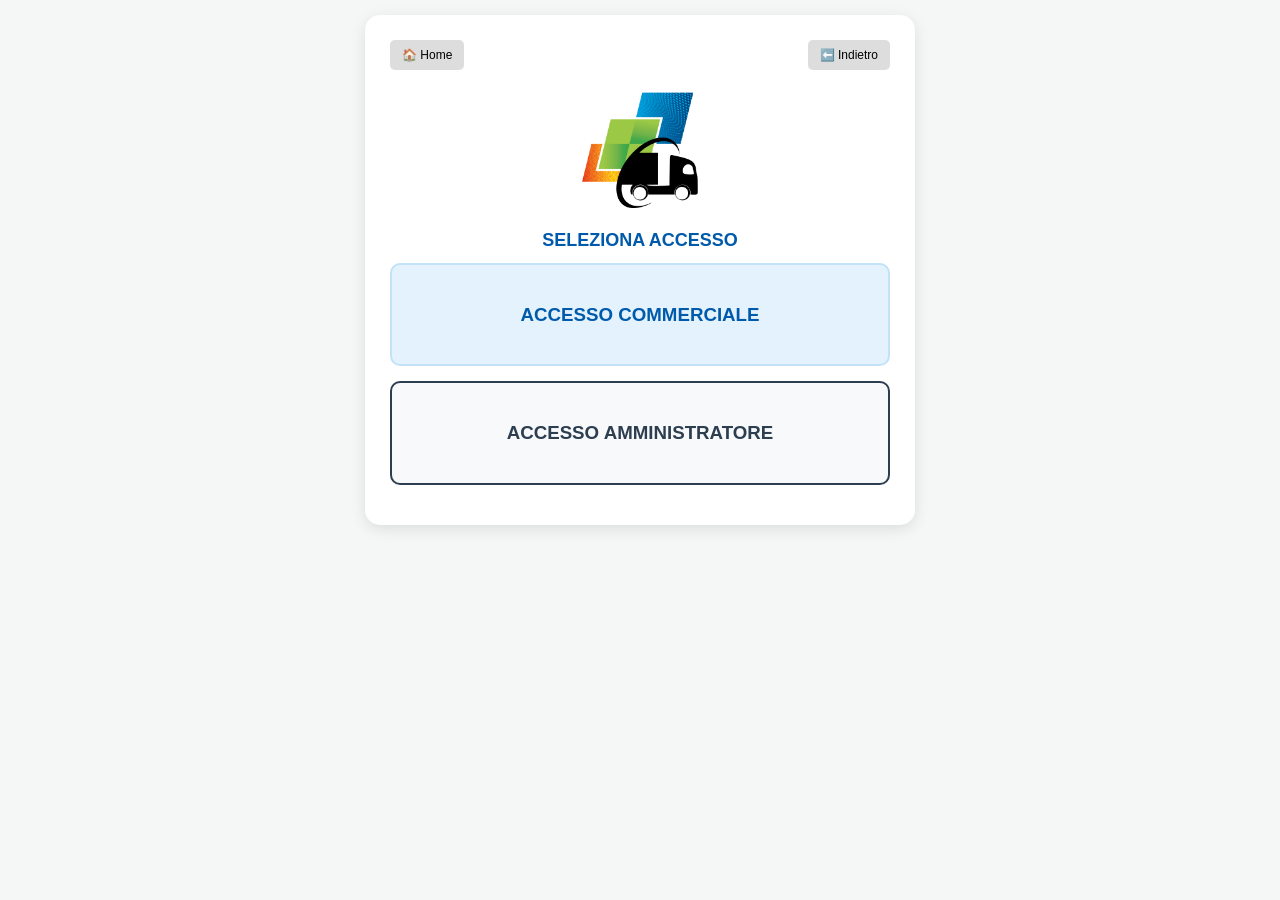
<file: App_Calcolo_Trasporti/index.html>
<!DOCTYPE html>
<html lang="it">
<head>
    <meta charset="UTF-8">
    <meta name="viewport" content="width=device-width, initial-scale=1.0">
    <title>Pannelli Termici - Trasporti</title>
    <style>
        :root { 
            --blue: #005aab; 
            --light-blue: #e3f2fd; 
            --hover-blue: #bbdefb; 
            --gray: #f4f7f6; 
            --admin: #2c3e50; 
        }
        
        body { font-family: 'Segoe UI', sans-serif; background: var(--gray); margin: 0; padding: 15px; -webkit-tap-highlight-color: transparent; }
        .container { max-width: 500px; margin: 0 auto; background: white; padding: 25px; border-radius: 15px; box-shadow: 0 4px 15px rgba(0,0,0,0.1); }
        
        .header { text-align: center; margin-bottom: 20px; }
        .header img { max-width: 100%; height: auto; max-height: 120px; display: block; margin: 0 auto; }

        h1 { font-size: 18px; color: var(--blue); text-transform: uppercase; text-align: center; }
        .step { display: none; }
        .step.active { display: block; }
        .nav-bar { display: flex; justify-content: space-between; margin-bottom: 20px; }
        
        .btn-small { background: #ddd; border: none; padding: 8px 12px; border-radius: 5px; cursor: pointer; font-size: 12px; }
        
        .card { 
            background-color: var(--light-blue); 
            border: 2px solid #c2e3f7; 
            padding: 20px; 
            border-radius: 10px; 
            cursor: pointer; 
            text-align: center; 
            margin-bottom: 15px; 
            transition: all 0.2s ease; 
            color: var(--blue);
        }
        .card:hover { background-color: var(--hover-blue); transform: translateY(-2px); }
        .card.admin-card { border-color: var(--admin); color: var(--admin); background-color: #f8f9fa; }

        .btn-main { background: var(--blue); color: white; border: none; padding: 15px; border-radius: 8px; cursor: pointer; font-size: 16px; width: 100%; font-weight: bold; }
        .btn-print { background: #27ae60; margin-top: 10px; }
        
        input, select { width: 100%; padding: 12px; border: 1px solid #ccc; border-radius: 8px; box-sizing: border-box; font-size: 16px; margin-bottom: 10px; }
        .suggestions { position: absolute; width: 100%; background: white; border: 1px solid #ccc; max-height: 200px; overflow-y: auto; z-index: 10; display: none; box-shadow: 0 4px 10px rgba(0,0,0,0.1); }
        .suggestions div { padding: 12px; cursor: pointer; border-bottom: 1px solid #eee; }
        .tag { display: inline-block; background: var(--blue); color: white; padding: 5px 10px; border-radius: 5px; margin: 5px 5px 0 0; font-size: 13px; }
        
        .result { background: #eef9ff; padding: 20px; border-radius: 10px; border-left: 5px solid var(--blue); margin-top: 20px; line-height: 1.5; }
        .price-box { display: flex; justify-content: space-between; align-items: center; margin-top: 10px; padding: 12px; background: white; border-radius: 8px; border: 1px solid #ddd; }

        @media print {
            .nav-bar, .btn-main, .btn-small, .btn-print, .search-box { display: none !important; }
            .container { box-shadow: none; border: none; width: 100%; }
        }
    </style>
</head>
<body>

<div class="container">
    <div class="nav-bar">
        <button class="btn-small" onclick="location.reload()">🏠 Home</button>
        <button class="btn-small" onclick="indietro()">⬅️ Indietro</button>
    </div>

    <div class="header">
        <img src="logo-icon.png" alt="Logo">
    </div>

    <div id="stepHome" class="step active">
        <h1>Seleziona Accesso</h1>
        <div class="card" onclick="setRuolo('commerciale')"><h3>ACCESSO COMMERCIALE</h3></div>
        <div class="card admin-card" onclick="mostraLogin()"><h3>ACCESSO AMMINISTRATORE</h3></div>
    </div>

    <div id="stepLogin" class="step">
        <h1>Login Amministratore</h1>
        <input type="password" id="passAdmin" placeholder="Inserisci Password">
        <button class="btn-main" onclick="verificaLogin()" style="background:var(--admin)">Accedi</button>
    </div>

    <div id="step1" class="step">
        <h1>Tipo di Carico</h1>
        <div class="card" onclick="setTipo('completo')"><h3>CARICO COMPLETO</h3></div>
        <div class="card" onclick="setTipo('parziale')"><h3>CARICO PARZIALE</h3></div>
    </div>

    <div id="stepMetri" class="step">
        <h1>Lunghezza Merce</h1>
        <select id="metri">
            <option value="3">3 Metri (50%)</option>
            <option value="4">4 Metri (57%)</option>
            <option value="5">5 Metri (64%)</option>
            <option value="6">6 Metri (71%)</option>
            <option value="7">7 Metri (78%)</option>
            <option value="8">8 Metri (85%)</option>
            <option value="9">9 Metri (92%)</option>
            <option value="10">10 Metri (99%)</option>
        </select>
        <button class="btn-main" onclick="vaiAScarico()" style="margin-top:20px;">Avanti</button>
    </div>

    <div id="stepScarico" class="step">
        <h1>Destinazione</h1>
        <div class="card" onclick="setScarico('singolo')"><h3>SCARICO SINGOLO</h3></div>
        <div class="card" onclick="setScarico('multiplo')"><h3>SCARICO MULTIPLO</h3></div>
    </div>

    <div id="stepConfig" class="step">
        <h1 id="configTitle">Seleziona Province</h1>
        <div class="search-box" style="position:relative;">
            <input type="text" id="cerca" placeholder="Cerca Provincia..." oninput="cercaProv(this.value)">
            <div id="suggerimenti" class="suggestions"></div>
        </div>
        <div id="listaSelezionate" style="margin: 15px 0;"></div>
        <button class="btn-main" onclick="calcola()">Calcola Preventivo</button>
    </div>

    <div id="stepResult" class="step">
        <div id="dettaglio" class="result"></div>
        <button class="btn-main btn-print" onclick="window.print()">📄 SALVA / STAMPA PDF</button>
        <button class="btn-main" style="margin-top:15px; background:#666;" onclick="location.reload()">Nuovo Calcolo</button>
    </div>
</div>

<script>
const db = [
    {n: "Aosta", pv: "AO", b: 1075, t: 0, lat: 45.734, lon: 7.321},
    {n: "Alessandria", pv: "AL", b: 730, t: 915, lat: 44.912, lon: 8.615},
    {n: "Novara", pv: "NO", b: 770, t: 860, lat: 45.446, lon: 8.620},
    {n: "Asti", pv: "AT", b: 840, t: 920, lat: 44.901, lon: 8.207},
    {n: "Vercelli", pv: "VC", b: 800, t: 880, lat: 45.323, lon: 8.415},
    {n: "Biella", pv: "BI", b: 850, t: 935, lat: 45.563, lon: 8.057},
    {n: "Torino", pv: "TO", b: 925, t: 1005, lat: 45.070, lon: 7.686},
    {n: "Cuneo", pv: "CN", b: 980, t: 1060, lat: 44.389, lon: 7.547},
    {n: "Mantova", pv: "MN", b: 640, t: 715, lat: 45.156, lon: 10.791},
    {n: "Cremona", pv: "CR", b: 665, t: 750, lat: 45.133, lon: 10.022},
    {n: "Brescia", pv: "BS", b: 720, t: 790, lat: 45.541, lon: 10.211},
    {n: "Pavia", pv: "PV", b: 750, t: 815, lat: 45.184, lon: 9.158},
    {n: "Milano", pv: "MI", b: 750, t: 840, lat: 45.464, lon: 9.189},
    {n: "Monza-Brianza", pv: "MB", b: 750, t: 840, lat: 45.584, lon: 9.273},
    {n: "Bergamo", pv: "BG", b: 750, t: 820, lat: 45.698, lon: 9.677},
    {n: "Lecco", pv: "LC", b: 840, t: 975, lat: 45.856, lon: 9.397},
    {n: "Como", pv: "CO", b: 840, t: 895, lat: 45.808, lon: 9.085},
    {n: "Varese", pv: "VA", b: 885, t: 955, lat: 45.817, lon: 8.826},
    {n: "Sondrio", pv: "SO", b: 960, t: 1060, lat: 46.170, lon: 9.871},
    {n: "Trento", pv: "TN", b: 850, t: 845, lat: 46.074, lon: 11.121},
    {n: "Bolzano", pv: "BZ", b: 960, t: 1060, lat: 46.498, lon: 11.354},
    {n: "Pordenone", pv: "PN", b: 790, t: 1025, lat: 45.962, lon: 12.656},
    {n: "Udine", pv: "UD", b: 800, t: 1000, lat: 46.071, lon: 13.237},
    {n: "Gorizia", pv: "GO", b: 895, t: 1005, lat: 45.940, lon: 13.621},
    {n: "Trieste", pv: "TS", b: 895, t: 975, lat: 45.649, lon: 13.776},
    {n: "Rovigo", pv: "RO", b: 580, t: 640, lat: 45.070, lon: 11.790},
    {n: "Padova", pv: "PD", b: 615, t: 695, lat: 45.406, lon: 11.876},
    {n: "Verona", pv: "VR", b: 675, t: 705, lat: 45.438, lon: 10.991},
    {n: "Vicenza", pv: "VI", b: 700, t: 790, lat: 45.547, lon: 11.546},
    {n: "Venezia", pv: "VE", b: 655, t: 730, lat: 45.440, lon: 12.315},
    {n: "Treviso", pv: "TV", b: 685, t: 765, lat: 45.666, lon: 12.245},
    {n: "Belluno", pv: "BL", b: 780, t: 865, lat: 46.142, lon: 12.216},
    {n: "La Spezia", pv: "SP", b: 800, t: 935, lat: 44.110, lon: 9.844},
    {n: "Genova", pv: "GE", b: 900, t: 1005, lat: 44.405, lon: 8.946},
    {n: "Savona", pv: "SV", b: 950, t: 1120, lat: 44.307, lon: 8.481},
    {n: "Imperia", pv: "IM", b: 1000, t: 1035, lat: 43.886, lon: 8.041},
    {n: "Rimini", pv: "RN", b: 460, t: 550, lat: 44.057, lon: 12.568},
    {n: "Forli", pv: "FO", b: 480, t: 540, lat: 44.222, lon: 12.040},
    {n: "Ravenna", pv: "RA", b: 480, t: 540, lat: 44.418, lon: 12.203},
    {n: "Ferrara", pv: "FE", b: 530, t: 595, lat: 44.838, lon: 11.619},
    {n: "Bologna", pv: "BO", b: 572, t: 615, lat: 44.494, lon: 11.342},
    {n: "Modena", pv: "MO", b: 540, t: 615, lat: 44.647, lon: 10.925},
    {n: "Reggio Emilia", pv: "RE", b: 615, t: 680, lat: 44.698, lon: 10.631},
    {n: "Parma", pv: "PR", b: 600, t: 695, lat: 44.801, lon: 10.327},
    {n: "Piacenza", pv: "PC", b: 685, t: 750, lat: 45.052, lon: 9.693},
    {n: "Arezzo", pv: "AR", b: 515, t: 570, lat: 43.463, lon: 11.878},
    {n: "Siena", pv: "SI", b: 565, t: 620, lat: 43.318, lon: 11.332},
    {n: "Firenze", pv: "FI", b: 610, t: 680, lat: 43.769, lon: 11.255},
    {n: "Grosseto", pv: "GR", b: 595, t: 640, lat: 42.763, lon: 11.111},
    {n: "Prato", pv: "PO", b: 655, t: 0, lat: 43.877, lon: 11.102},
    {n: "Pistoia", pv: "PT", b: 720, t: 835, lat: 43.933, lon: 10.916},
    {n: "Lucca", pv: "LU", b: 760, t: 845, lat: 43.842, lon: 10.502},
    {n: "Pisa", pv: "PI", b: 720, t: 845, lat: 43.708, lon: 10.403},
    {n: "Livorno", pv: "LI", b: 665, t: 750, lat: 43.548, lon: 10.310},
    {n: "Massa", pv: "MS", b: 790, t: 0, lat: 44.035, lon: 10.144},
    {n: "Pesaro", pv: "PS", b: 460, t: 530, lat: 43.912, lon: 12.913},
    {n: "Ancona", pv: "AN", b: 360, t: 440, lat: 43.615, lon: 13.518},
    {n: "Macerata", pv: "MC", b: 335, t: 385, lat: 43.300, lon: 13.453},
    {n: "Fermo", pv: "FM", b: 300, t: 375, lat: 43.161, lon: 13.718},
    {n: "Ascoli Piceno", pv: "AP", b: 285, t: 360, lat: 42.853, lon: 13.576},
    {n: "Terni", pv: "TR", b: 450, t: 645, lat: 42.563, lon: 12.641},
    {n: "Perugia", pv: "PG", b: 450, t: 495, lat: 43.110, lon: 12.390},
    {n: "Rieti", pv: "RI", b: 500, t: 550, lat: 42.404, lon: 12.859},
    {n: "Roma", pv: "RM", b: 530, t: 605, lat: 41.890, lon: 12.496},
    {n: "Latina", pv: "LT", b: 595, t: 595, lat: 41.467, lon: 12.903},
    {n: "Frosinone", pv: "FR", b: 540, t: 585, lat: 41.639, lon: 13.341},
    {n: "Teramo", pv: "TE", b: 190, t: 260, lat: 42.658, lon: 13.704},
    {n: "Pescara", pv: "PE", b: 260, t: 400, lat: 42.461, lon: 14.214},
    {n: "Chieti", pv: "CH", b: 310, t: 395, lat: 42.351, lon: 14.167},
    {n: "L’Aquila", pv: "AQ", b: 310, t: 385, lat: 42.348, lon: 13.397},
    {n: "Campobasso", pv: "CB", b: 535, t: 640, lat: 41.560, lon: 14.662},
    {n: "Benevento", pv: "BN", b: 670, t: 745, lat: 41.130, lon: 14.777},
    {n: "Caserta", pv: "CE", b: 655, t: 730, lat: 41.073, lon: 14.331},
    {n: "Napoli", pv: "NA", b: 720, t: 855, lat: 40.851, lon: 14.268},
    {n: "Salerno", pv: "SA", b: 850, t: 885, lat: 40.677, lon: 14.765},
    {n: "Foggia", pv: "FG", b: 550, t: 630, lat: 41.462, lon: 15.544},
    {n: "Bari", pv: "BA", b: 720, t: 690, lat: 41.117, lon: 16.871},
    {n: "Taranto", pv: "TA", b: 820, t: 850, lat: 40.464, lon: 17.247},
    {n: "Brindisi", pv: "BR", b: 850, t: 1080, lat: 40.632, lon: 17.936},
    {n: "Lecce", pv: "LE", b: 900, t: 1045, lat: 40.351, lon: 18.174}
];


const SEDE = { lat: 42.6710, lon: 14.0150 }; 
let state = { ruolo: '', tipo: '', metri: 0, scarico: '', province: [] };

function setRuolo(r) { state.ruolo = r; mostra('step1'); }
function mostraLogin() { mostra('stepLogin'); }
function verificaLogin() {
    if(document.getElementById('passAdmin').value === '2026') {
        state.ruolo = 'amministratore';
        mostra('step1');
    } else { alert("Password Errata"); }
}

function setTipo(t) { state.tipo = t; mostra(t === 'parziale' ? 'stepMetri' : 'stepScarico'); }
function vaiAScarico() { state.metri = document.getElementById('metri').value; mostra('stepScarico'); }
function setScarico(s) { 
    state.scarico = s; 
    document.getElementById('configTitle').innerText = s === 'singolo' ? 'Destinazione' : 'Ordine di Scarico'; 
    mostra('stepConfig'); 
}

function cercaProv(v) {
    const sug = document.getElementById('suggerimenti');
    if(!v) { sug.style.display='none'; return; }
    const filtrate = db.filter(p => p.n.toLowerCase().includes(v.toLowerCase()));
    sug.innerHTML = filtrate.map(p => `<div onclick="seleziona('${p.n}')">${p.n}</div>`).join('');
    sug.style.display = 'block';
}

function seleziona(nome) {
    const p = db.find(x => x.n === nome);
    if(state.scarico === 'singolo') {
        state.province = [p];
    } else {
        if(!state.province.find(x => x.n === nome)) state.province.push(p);
    }
    document.getElementById('suggerimenti').style.display = 'none';
    document.getElementById('cerca').value = '';
    document.getElementById('listaSelezionate').innerHTML = state.province.map(x => `<span class="tag">${x.n}</span>`).join('');
}

async function getKm(provinceList) {
    let coords = `${SEDE.lon},${SEDE.lat}`;
    provinceList.forEach(p => coords += `;${p.lon},${p.lat}`);
    try {
        const res = await fetch(`https://router.project-osrm.org/route/v1/driving/${coords}?overview=false`);
        const data = await res.json();
        return data.routes[0].distance / 1000;
    } catch { return 0; }
}

function getCoeff(m) {
    const map = { "3": 0.50, "4": 0.57, "5": 0.64, "6": 0.71, "7": 0.78, "8": 0.85, "9": 0.92, "10": 0.99 };
    return map[m] || 1;
}

async function calcola() {
    if (state.province.length === 0) return alert("Seleziona una provincia");
    document.getElementById('dettaglio').innerHTML = "Calcolo in corso...";
    mostra('stepResult');

    const kmReali = await getKm(state.province);
    const kmMaggiorati = kmReali * 1.05;
    const numScarichiExtra = state.province.length - 1;
    
    // Identifichiamo l'ultima destinazione (la finale)
    const ultimaProv = state.province[state.province.length - 1];

    let costoBosica = 0;
    let costoTauro = 0;

    if (state.tipo === 'parziale') {
        const coeff = getCoeff(document.getElementById('metri').value);
        
        // Per i parziali usiamo il prezzo del completo come base
        // Per scarico singolo: prima provincia, per multiplo: ultima provincia (destinazione finale)
        const provRiferimento = (state.scarico === 'multiplo') 
            ? state.province[state.province.length - 1] 
            : state.province[0];
        
        const baseBosica = provRiferimento.b;
        const baseTauro = provRiferimento.t;
        
        costoBosica = (baseBosica * coeff) + (numScarichiExtra * 30);
        costoTauro = (baseTauro * coeff) + (numScarichiExtra * 40);
    } else {
        // CARICO COMPLETO
        if (state.scarico === 'singolo') {
            costoBosica = state.province[0].b;
            costoTauro = state.province[0].t;
        } else {
            // MULTIPLO: Controllo clausola salvaguardia vs Destinazione Finale
            let baseBosica = kmMaggiorati * 1.50;
            let baseTauro = kmMaggiorati * 1.60;

            // Se il calcolo a km è inferiore al prezzo fisso dell'ultima tappa, usa il prezzo fisso
            if (baseBosica < ultimaProv.b) baseBosica = ultimaProv.b;
            if (baseTauro < ultimaProv.t) baseTauro = ultimaProv.t;

            // Aggiungi maggiorazioni scarichi extra
            costoBosica = baseBosica + (numScarichiExtra * 30);
            costoTauro = baseTauro + (numScarichiExtra * 40);
        }
    }

    let html = `<h3>Riepilogo ${state.tipo.toUpperCase()}</h3>`;
    html += `<p>Percorso: ${state.province.map(p => p.n).join(' ➔ ')}</p>`;
    
    // Mostra distanza per scarico multiplo o per parziali
    if (state.scarico !== 'singolo' || state.tipo === 'parziale') {
        html += `<p>Distanza totale (+5%): <b>${kmMaggiorati.toFixed(0)} km</b></p>`;
    }
    
    if (state.tipo === 'parziale') {
        const coeff = getCoeff(document.getElementById('metri').value);
        const provRiferimento = (state.scarico === 'multiplo') 
            ? state.province[state.province.length - 1] 
            : state.province[0];
        html += `<p>Lunghezza: <b>${state.metri} mt</b> (${(coeff * 100).toFixed(0)}% del completo)</p>`;
        // Per commerciali mostra solo il prezzo più alto, per admin mostra entrambi
        if (state.ruolo === 'amministratore') {
            html += `<p>Prezzo completo riferimento: <b>€ ${provRiferimento.b.toFixed(2)}</b> / <b>€ ${provRiferimento.t.toFixed(2)}</b></p>`;
        } else {
            html += `<p>Prezzo completo riferimento: <b>€ ${Math.max(provRiferimento.b, provRiferimento.t).toFixed(2)}</b></p>`;
        }
    }
    
    if (numScarichiExtra > 0) html += `<p>Scarichi extra: ${numScarichiExtra}</p>`;
    
    html += `<hr>`;

    if (state.ruolo === 'commerciale') {
        html += `<div class="price-box"><strong>QUOTA TRASPORTO</strong> <span style="color:var(--blue); font-weight:bold;">€ ${Math.max(costoBosica, costoTauro).toFixed(2)}</span></div>`;
    } else {
        html += `
            <div class="price-box"><strong>BOSICA</strong> <span style="font-weight:bold;">€ ${costoBosica.toFixed(2)}</span></div>
            <div class="price-box"><strong>TAURO</strong> <span style="font-weight:bold;">€ ${costoTauro.toFixed(2)}</span></div>`;
    }

    document.getElementById('dettaglio').innerHTML = html;
}

function mostra(id) {
    document.querySelectorAll('.step').forEach(s => s.classList.remove('active'));
    document.getElementById(id).classList.add('active');
}

function indietro() {
    const steps = ['stepHome', 'stepLogin', 'step1', 'stepMetri', 'stepScarico', 'stepConfig', 'stepResult'];
    let current = steps.findIndex(s => document.getElementById(s).classList.contains('active'));
    if(current > 0) mostra(steps[current-1]);
}
</script>
</body>
</html>
</file>
